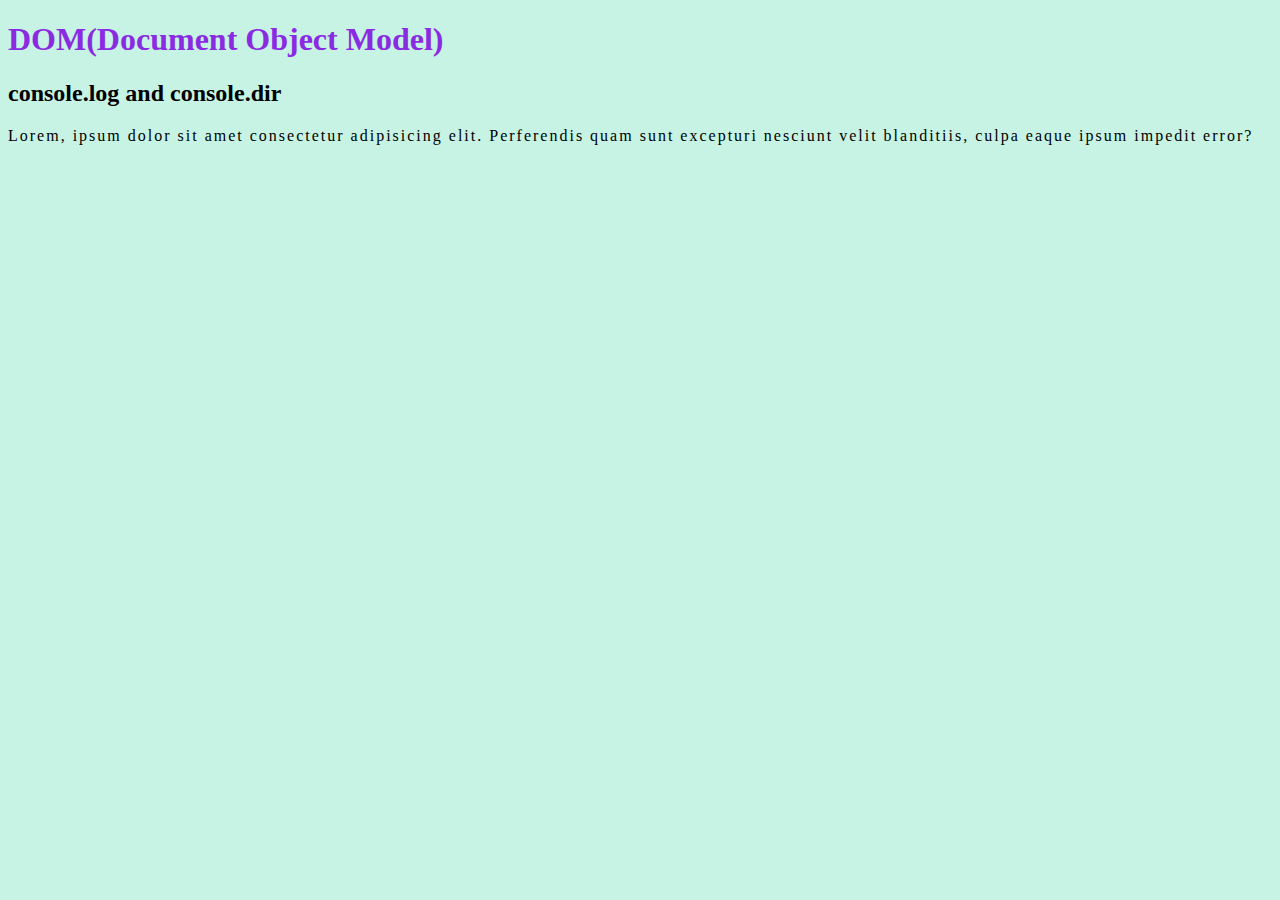
<file: DOM/index.html>
<!DOCTYPE html>
<html lang="en">
<head>
    <meta charset="UTF-8">
    <meta name="viewport" content="width=device-width, initial-scale=1.0">
    <title>learning DOM</title>
    <link rel="stylesheet" href="style.css">
</head>
<body>
    <h1 id="heading">DOM(Document Object Model)</h1>
    <h2 class="heading2">console.log and console.dir</h2>
    <p>Lorem, ipsum dolor sit amet consectetur adipisicing elit. Perferendis quam sunt excepturi nesciunt velit blanditiis, culpa eaque ipsum impedit error?</p>
    <script src="script.js"></script>
</body>
</html>
</file>
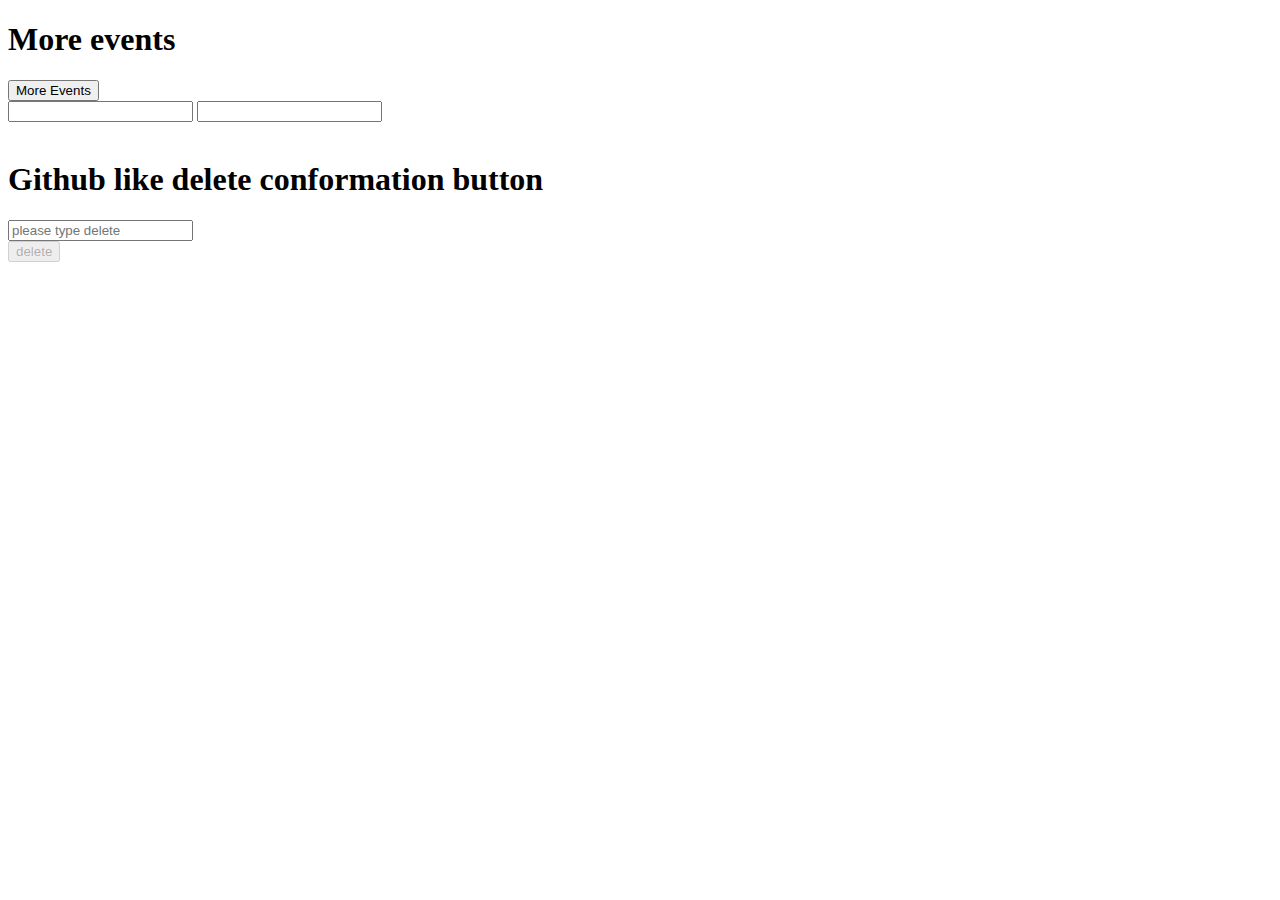
<file: Event/index.html>
<!DOCTYPE html>
<html lang="en">
<head>
    <meta charset="UTF-8">
    <meta name="viewport" content="width=device-width, initial-scale=1.0">
    <title>Event</title>
</head>
<body>
    <!-- <h1>DOM er ajke special event</h1>
    <button onclick="console.log(9)">click me</button> -->
    <!-- On button click changes background color -->
    <!-- <button onclick="document.body.style.backgroundColor='pink'">Change Background</button>
    <button onclick="change()">Change Background1</button>
    <button id="make-purple">make purple</button>
    <button id="golden-rod">make Golden Rod</button> -->
    <!-- <h1>Adding comment to post</h1>
    <div id="comment-container">
        <p>Lorem ipsum, dolor sit amet consectetur adipisicing elit. Enim laudantium corrupti quod quidem ad voluptates explicabo magni sit nam quaerat?</p>
        <p>Sequi accusantium, consectetur delectus, adipisci exercitationem, dignissimos in cum aliquid animi temporibus assumenda tenetur. Iste velit quam nesciunt numquam voluptate!</p>
        <p>Eaque molestiae facilis magnam aliquid aperiam, adipisci eligendi accusantium explicabo ipsum temporibus dolores repellat doloremque accusamus quia voluptas at odio!</p>
    </div>
    <div>
        <textarea name="" id="new-comment" cols="30" rows="10"></textarea><br>
        <button id="btn-post">post</button>
    </div> -->
    <!-- this is for more events -->
    <h1>More events</h1>
    <button id="btn-more">More Events</button><br>
    <input id="text-field" type="text">
    <input id="text-field1" type="text">

    <!-- Github like delete conformation -->
    <br><br><h1 id="secret-info">Github like delete conformation button</h1>
    <input type="text" id="delete-conform" placeholder="please type delete"><br>
    <button id="btn-delete" disabled>delete</button>
<!-- <script src="event.js"></script> -->
<!-- <script src="comment.js"></script> -->
 <script src="deletConformation.js"></script>
</body>
</html>
</file>
<file: DOM/style.css>
body{
    background-color: rgb(199, 243, 228);
}

h1{
    color: blueviolet;
}
p{
    font-size: medium;
    letter-spacing: 2px ;
}
</file>
